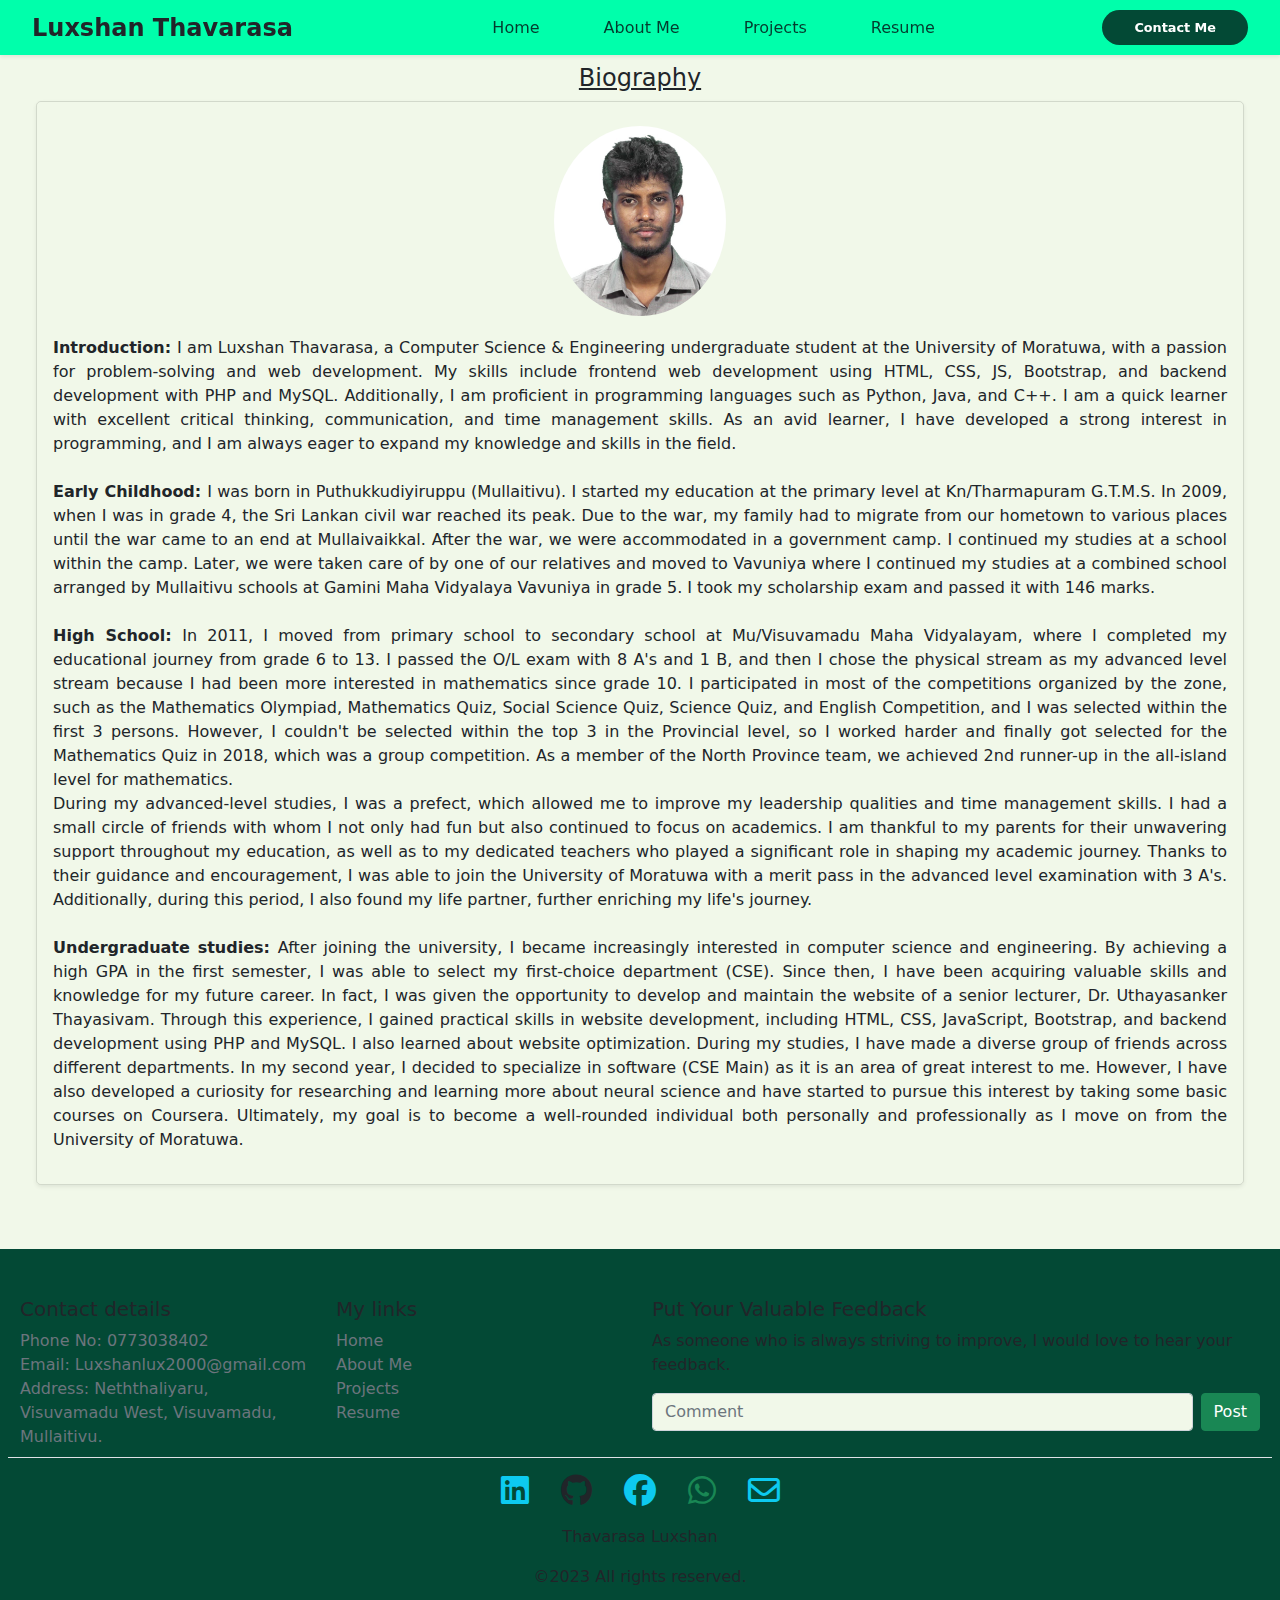
<file: views/about.html>
<!-- #00FFAB
#14C38E
#B8F1B0
#E3FCBF-->

<!DOCTYPE html>
<html lang="en">
<head>
    <meta charset="UTF-8">
    <meta name="viewport" content="width=device-width, initial-scale=1.0">
    <meta name="keywords" content="Personal, Luxshan, CSE, Student, Moratuwa">
    <meta name="description" content="Thavarasa Luxshan is a Computer Science and Engineering student at the University of Moratuwa, Sri Lanka.">
    <meta name="author" content="Luxshan Thavarasa">
    <title>Thavarasa Luxshan | CSE Student</title>
    <link rel="shortcut icon" href="/assets/default/webIcon.png" type="image/png">
    <meta property="og:image" content="https://github.com/Luxshan2000/luxshan2000.github.io/raw/main/assets/default/profile.jpg">
    <link rel="stylesheet" href="https://cdnjs.cloudflare.com/ajax/libs/font-awesome/6.4.0/css/all.min.css" />
    <link rel="stylesheet" type="text/css" href="/assets/bootstrap-5.0.2/css/bootstrap.css"/>
    <link rel="stylesheet" type="text/css" href="/assets/MyCSS/my-style.css"/>
    <script src="/assets/bootstrap-5.0.2/js/bootstrap.bundle.min.js" ></script>

    <link rel="stylesheet" href="/assets/animate/animate.min.css" />
    <script src="/assets/wow/wow.min.js"></script>

</head>
<body>


<header class="shadow-sm fixed-top">
    <div class="navbar ">
        <div class="logo"><a >Luxshan Thavarasa</a></div>
        <ul  style="margin: 0" class="links">
            <li><a href="/index.html">Home</a></li>
            <li><a href="#">About Me</a></li>
            <li><a href="/views/project.html">Projects</a></li>
            <li><a href="/views/resume.html">Resume</a></li>
        </ul>
        <a href="#myFooter" class="contact_btn">Contact Me</a>
        <div class="toggle_btn">
            <i class="fa-solid fa-bars"></i>
        </div>
    </div>
    <div class="dropdown_menu">
        <li class="menu_item" ><a href="/index.html">Home</a></li>
        <li class="menu_item" ><a href="#">About Me</a></li>
        <li class="menu_item" ><a href="/views/project.html">Projects</a></li>
        <li class="menu_item" ><a href="/views/resume.html">Resume</a></li>
        <a  href="#myFooter" class="contact_btn menu_item">Contact Me</a>
    </div>
</header>

<main>
    <div id="about"  class="container-fluid aboutContainer p-md-5 p-lg-5 pt-lg-0">
        <div class="row">
            <h4 class="mt-5 pt-3 text-center text-decoration-underline">Biography</h4>
            <div style="background:transparent" class="card shadow-sm p-3 mb-3 rounded-3">
                <div  class="about">
                    <div class="img text-center">
                        <img style="max-width: 180px;" class="rounded-circle animate__zoomIn animate__animated   mt-lg-1 p-lg-1" src="/assets/default/profile.jpg">
                    </div>
                    <p style="text-align: justify" class="justify-content-md-center pt-sm-1  pt-lg-3">
                        <strong>Introduction: </strong> I am Luxshan Thavarasa, a Computer Science & Engineering undergraduate student
                        at the University of Moratuwa, with a passion for problem-solving and web development.
                        My skills include frontend web development using HTML, CSS, JS, Bootstrap, and backend
                        development with PHP and MySQL. Additionally, I am proficient in programming languages
                        such as Python, Java, and C++. I am a quick learner with excellent critical thinking,
                        communication, and time management skills. As an avid learner, I have developed a strong
                        interest in programming, and I am always eager to expand my knowledge and skills in the field.
                    </p>

                    <p style="text-align: justify" class="justify-content-md-center pt-sm-1  pt-lg-2">
                        <strong>Early Childhood: </strong>I was born in Puthukkudiyiruppu (Mullaitivu). I started my education
                        at the primary level at Kn/Tharmapuram G.T.M.S. In 2009, when I was in grade 4, the
                        Sri Lankan civil war reached its peak. Due to the war, my family had to migrate from our
                        hometown to various places until the war came to an end at Mullaivaikkal. After the war,
                        we were accommodated in a government camp. I continued my studies at a school within the camp.
                        Later, we were taken care of by one of our relatives and moved to Vavuniya where I
                        continued my studies at a combined school arranged by Mullaitivu schools at Gamini
                        Maha Vidyalaya Vavuniya in grade 5. I took my scholarship exam and passed it with 146 marks.
                    </p>


                    <p style="text-align: justify" class="justify-content-md-center pt-sm-1  pt-lg-2">
                        <strong>High School: </strong>  In 2011, I moved from primary school to secondary school at Mu/Visuvamadu 
                        Maha Vidyalayam, where I completed my educational journey from grade 6 to 13. I passed the O/L exam with
                        8 A's and 1 B, and then I chose the physical stream as my advanced level stream because I had been more 
                        interested in mathematics since grade 10. I participated in most of the competitions organized by the 
                        zone, such as the Mathematics Olympiad, Mathematics Quiz, Social Science Quiz, Science Quiz, and 
                        English Competition, and I was selected within the first 3 persons. However, I couldn't be selected 
                        within the top 3 in the Provincial level, so I worked harder and finally got selected for the 
                        Mathematics Quiz in 2018, which was a group competition. As a member of the North Province team, 
                        we achieved 2nd runner-up in the all-island level for mathematics. <br/>
                       During my advanced-level studies, I was a prefect, which allowed me to improve my leadership 
                        qualities and time management skills. I had a small circle of friends with whom I not only had 
                        fun but also continued to focus on academics. I am thankful to my parents for their unwavering 
                        support throughout my education, as well as to my dedicated teachers who played a significant role 
                        in shaping my academic journey. Thanks to their guidance and encouragement, I was able to join the
                        University of Moratuwa with a merit pass in the advanced level examination with 3 A's. Additionally, 
                        during this period, I also found my life partner, further enriching my life's journey.
                    </p>
                    <p style="text-align: justify" class="justify-content-md-center pt-sm-1  pt-lg-2">
                        <strong>Undergraduate studies: </strong> After joining the university, I became increasingly interested in computer science
                        and engineering. By achieving a high GPA in the first semester, I was able to select
                        my first-choice department (CSE). Since then, I have been acquiring valuable skills and
                        knowledge for my future career. In fact, I was given the opportunity to develop and
                        maintain the website of a senior lecturer, Dr. Uthayasanker Thayasivam. Through this
                        experience, I gained practical skills in website development, including HTML, CSS,
                        JavaScript, Bootstrap, and backend development using PHP and MySQL. I also learned
                        about website optimization. During my studies, I have made a diverse group of friends
                        across different departments. In my second year, I decided to specialize in software
                        (CSE Main) as it is an area of great interest to me. However, I have also developed a
                        curiosity for researching and learning more about neural science and have started to
                        pursue this interest by taking some basic courses on Coursera. Ultimately, my goal is
                        to become a well-rounded individual both personally and professionally as I move on from
                        the University of Moratuwa.
                    </p>
                </div>
            </div>
        </div>

        <!--

        <div class="row">
            <h4 class="mt-5 pt-3 text-center text-decoration-underline">Certificates & Courses</h4>
            <div style="background:transparent" class="card shadow-sm p-3 mb-3 rounded-3">
                <div  class="lux-container">
                    <figure class="lux-card">
                        <img class="lux-image" src="/assets/certificates/img.png">
                        <figcaption class="lux-caption">Certificate</figcaption>
                    </figure>
                    <figure class="lux-card">
                        <img class="lux-image" src="/assets/certificates/img_1.png">
                        <figcaption class="lux-caption">Certificate</figcaption>
                    </figure>
                    <figure class="lux-card">
                        <img class="lux-image" src="/assets/certificates/img_2.png">
                        <figcaption class="lux-caption">Certificate</figcaption>
                    </figure>
                    <figure class="lux-card">
                        <img class="lux-image" src="/assets/certificates/img_3.png">
                        <figcaption class="lux-caption">Certificate</figcaption>
                    </figure>
                    <figure class="lux-card">
                        <img class="lux-image" src="/assets/certificates/img_4.png">
                        <figcaption class="lux-caption">Certificate</figcaption>
                    </figure>
                    <figure class="lux-card">
                        <img class="lux-image" src="/assets/certificates/img_5.png">
                        <figcaption class="lux-caption">Certificate</figcaption>
                    </figure>
                    <figure class="lux-card">
                        <img class="lux-image" src="/assets/certificates/img_6.png">
                        <figcaption class="lux-caption">Certificate</figcaption>
                    </figure>
                    <figure class="lux-card">
                        <img class="lux-image" src="/assets/certificates/img_7.png">
                        <figcaption class="lux-caption">Certificate</figcaption>
                    </figure>
                </div>
            </div>
        </div>
        -->

        </div>
    </div>
</main>


<div id="myFooter" class="container-fluid myFooter">
    <footer class="pt-5 p-2">
        <div class="row">

            <div class="col-md-6 col-lg-3 col-sm-12 pb-sm-2">
                <h5>Contact details</h5>
                <ul class="nav flex-column">
                    <li class="nav-item p-0"><a  class="nav-link p-0 text-muted">Phone No: 0773038402</a></li>
                    <li  class="nav-item p-0"><a  class="nav-link p-0 text-muted">Email: Luxshanlux2000@gmail.com</a></li>
                    <li class="nav-item p-0"><a  class="nav-link p-0 text-muted">Address: Neththaliyaru, Visuvamadu West, Visuvamadu, Mullaitivu.</a></li>
                </ul>
            </div>


            <div class="col-md-6 col-lg-3 col-sm-12 pb-sm-2 pb-2">
                <h5>My links</h5>
                <ul class="nav flex-column">
                    <li class="nav-item p-0"><a href="/index.html" class="nav-link p-0 text-muted">Home</a></li>
                    <li class="nav-item p-0"><a href="#" class="nav-link p-0 text-muted">About Me</a></li>
                    <li class="nav-item p-0"><a href="/views/project.html" class="nav-link p-0 text-muted">Projects</a></li>
                    <li class="nav-item p-0"><a href="/views/resume.html" class="nav-link p-0 text-muted">Resume</a></li>
                </ul>
            </div>

            <div class="col-md-12 col-lg-6 col-sm-12  mb-3">
                <form>
                    <h5>Put Your Valuable Feedback</h5>
                    <p>As someone who is always striving to improve, I would love to hear your feedback.</p>
                    <div class="d-flex flex-column flex-sm-row w-100 gap-2">
                        <label for="newsletter1" class="visually-hidden">Your Feedback</label>
                        <input style="background-color: #f1f8e9;" id="newsletter1" type="text" class="form-control text-dark" placeholder="Comment">
                        <button class="btn btn-success" type="button">Post</button>
                    </div>
                </form>
            </div>
        </div>

        <div class="d-flex flex-column  row text-center  border-top">
            <ul class="list-unstyled justify-content-center d-flex pt-3">
                <li ><a class="link-dark" href="https://www.linkedin.com/in/luxshan-thavarasa/"><i class="fa-brands text-info fa-2x fa-linkedin"></i></a></li>
                <li ><a class="link-dark" href="https://github.com/Luxshan2000"><i class="fa-brands text-dark fa-2x fa-github"></i></a></li>
                <li ><a class="link-dark" href="https://web.facebook.com/lux.luxshan.5"><i class="fa-brands text-info fa-2x fa-facebook"></i></a></li>
                <li ><a class="link-dark" href="https://wa.me/+94773038402?text=Hey!%20LuxShan"><i class="fa-brands fa-2x text-success fa-whatsapp"></i></a></li>
                <li ><a class="link-dark" href="mailto: luxshanlux2000@gmail.com"><i class="fa-regular fa-2x text-info fa-envelope"></i></a></li>
            </ul>
        </div>
        <div class="d-flex flex-column text-center  row justify-content-center">
            <p>Thavarasa Luxshan</p>
            <p>&copy;2023 All rights reserved.</p>
        </div>
    </footer>
</div>

<script src="/assets/jquery/jquery-3.6.4.min.js"></script>
<script>
    const toggleBtn = document.querySelector('.toggle_btn');
    const toggleBtnIcon = document.querySelector('.toggle_btn i');
    const dropdownMenu = document.querySelector('.dropdown_menu');
    const menuItems = document.querySelectorAll('.menu_item');

    toggleBtn.onclick = function() {
        dropdownMenu.classList.toggle('open');
        toggleBtnIcon.classList.toggle('fa-xmark');
        toggleBtnIcon.classList.toggle('fa-bars');
    };

    menuItems.forEach(item => {
        item.onclick = function() {
            dropdownMenu.classList.toggle('open');
            toggleBtnIcon.classList.toggle('fa-xmark');
            toggleBtnIcon.classList.toggle('fa-bars');
        };
    });


</script>

<button id="go-up-btn">
    <i class="fa-solid fa-2x fa-circle-chevron-down"></i>
</button>

<script>
    const goUpBtn = document.querySelector('#go-up-btn');

    window.addEventListener('scroll', () => {
        if (window.pageYOffset > 100) {
            goUpBtn.classList.add('show');
        } else {
            goUpBtn.classList.remove('show');
        }
    });

    goUpBtn.addEventListener('click', () => {
        window.scrollTo({
            top: 0,
            behavior: 'smooth'
        });
    });
</script>
</body>
</html>
</file>
<file: assets/MyCSS/my-style.css>
*{
    scroll-behavior: smooth;
    -webkit-scroll-behavior: smooth; /* for older versions of Safari */
}
body{
    margin: 0;
    background-color: #f1f8e9;
}

.carousel-item{
    position: relative;
}

.foreground {
    position: absolute;
    top: 0;
    left: 0;
    width: 100%;
    height: 100%;
    background-image: linear-gradient(to bottom, rgba(0, 41, 24, 0.5), rgba(0, 41, 24, 0.5));
    opacity: 1;
}
main{
    min-height: 400px;
}
li{
    list-style: none;
    padding: 0 1rem;
}
a{
    text-decoration: none;
    color: #043b2e;
    font-size: 1rem;
}

header{
    margin: 0;

    padding: 0 0rem;
    position: absolute;
}

a:hover{
    color: #0075fb;
    transition-duration: 500ms;
}

header{
    position: relative;
    padding: 0 2rem;
    background-color: #00FFAB;
}

.navbar{
    width: 100%;
    height: 55px;
    max-width: 1450px;
    margin: 0 auto;
    display: flex;
    align-items: center;
    justify-content: space-between;
}


.navbar .logo a{
    font-size: 1.5rem;
    font-weight: bold;
}

.navbar .links{
    display: flex;
    gap: 2rem;
}

.navbar .toggle_btn{
    color: #005b38;
    font-size: 1.5rem;
    cursor: pointer;
    display: none;
}

.contact_btn{
    background-color: #034935;
    color: #ffffff;
    border: none;
    outline: none;
    border-radius: 20px;
    font-size: 0.8rem;
    font-weight: bold;
    cursor: pointer;
    transition: ease;
    transition-duration: 0.2ms;
    padding:0.5rem 2rem;
}

.contact_btn:hover{
    scale: 1.05;
    background-color: #034935;
    color: white;
}

.contact_btn:active{
    scale: 0.95;
}

.MobileImageSlider{
    display: none;
}

.dropdown_menu{
    z-index: 9999;
    margin-top: 5px;
    display: none;
    position: absolute;
    right: 2rem;
    top: 60px;
    width: 300px;
    background: rgba(0, 255, 171,0.6);
    backdrop-filter: blur(15px);
    border-radius: 10px;
    overflow: hidden;
    height: 0;
    transition: height .2s cubic-bezier(0.175,0.885,0.32,1.275);
}

.dropdown_menu.open{
    height: 210px;
}

.dropdown_menu li{
    padding: 0.5rem 0.7rem;
    display: flex;
    align-items: center;
    justify-content: center;
}

.dropdown_menu .contact_btn{
    display: flex;
    margin: 0 15% 10px 15%;
    align-items: center;
    justify-content: center;
}

@media(max-width: 992px){
    .dropdown_menu{
        display: block;
    }
    .navbar .links,
    .navbar .contact_btn{
        display: none;
    }

    .navbar .toggle_btn{
        display: block;
    }
}

@media(max-width: 600px){
    .DesktopImageSlider{
        display: none;
    }
    .MobileImageSlider{
        display: block;
    }
    .show{
        display: none;
    }
}

@media(max-width: 576px){
    .dropdown_menu{
        left: 2rem;
        width: unset;
    }
    .aboutContainer{
        padding: 15px;
    }
}

.myFooter{
    background-color: #034935;
    position: relative;
    bottom: 0;
}


#go-up-btn {
    position: fixed;
    bottom: 50px;
    right: 20px;
    background-color: #10db7e;
    color: #01291a;
    border: none;
    padding: 5px 5px;
    border-radius: 100%;
    cursor: pointer;
    opacity: 0;
    transition: opacity 0.3s ease-in-out;
    z-index: 9999;
}

#go-up-btn.show {
    opacity: 1;
}

#go-up-btn i{
    rotate: 180deg;
}

.readMore{
    background-color: #B8F1B0;
}

.readMore:hover{
    background: #1b9a59;
    transition: background-color ease-in-out;
    transition-duration: 100ms;
}
.readMore:active{
    background: #05552c;
    transition: background-color ease-in-out;
    transition-duration: 100ms;
}

.filter-button:hover{
    background-color: #7cb272;
    transition: opacity;
    transition-duration: 100ms;
}

.filter-button{
    background-color: #B8F1B0;
}

.filter-button.open{
    background-color: #7cb272;
}


.lux-container{
    display: flex;
    flex-wrap: wrap;
    justify-content: space-around;
    row-gap: 3em;
    padding: 2em ;
}

.lux-image{
    width: 300px;
    height: auto;
}

.lux-caption{
    text-align: center;
    display: none;
}
.lux-card{
    animation: wave ease-in-out 0.5s infinite alternate;
    transform-origin: center 5px;
}
.lux-card:hover{
    animation-play-state: paused;
    z-index: 9999;
    cursor: pointer;
}

@keyframes wave {
    0%{transform: rotate(5deg);}
    100%{transform: rotate(-5deg);}
}
</file>
